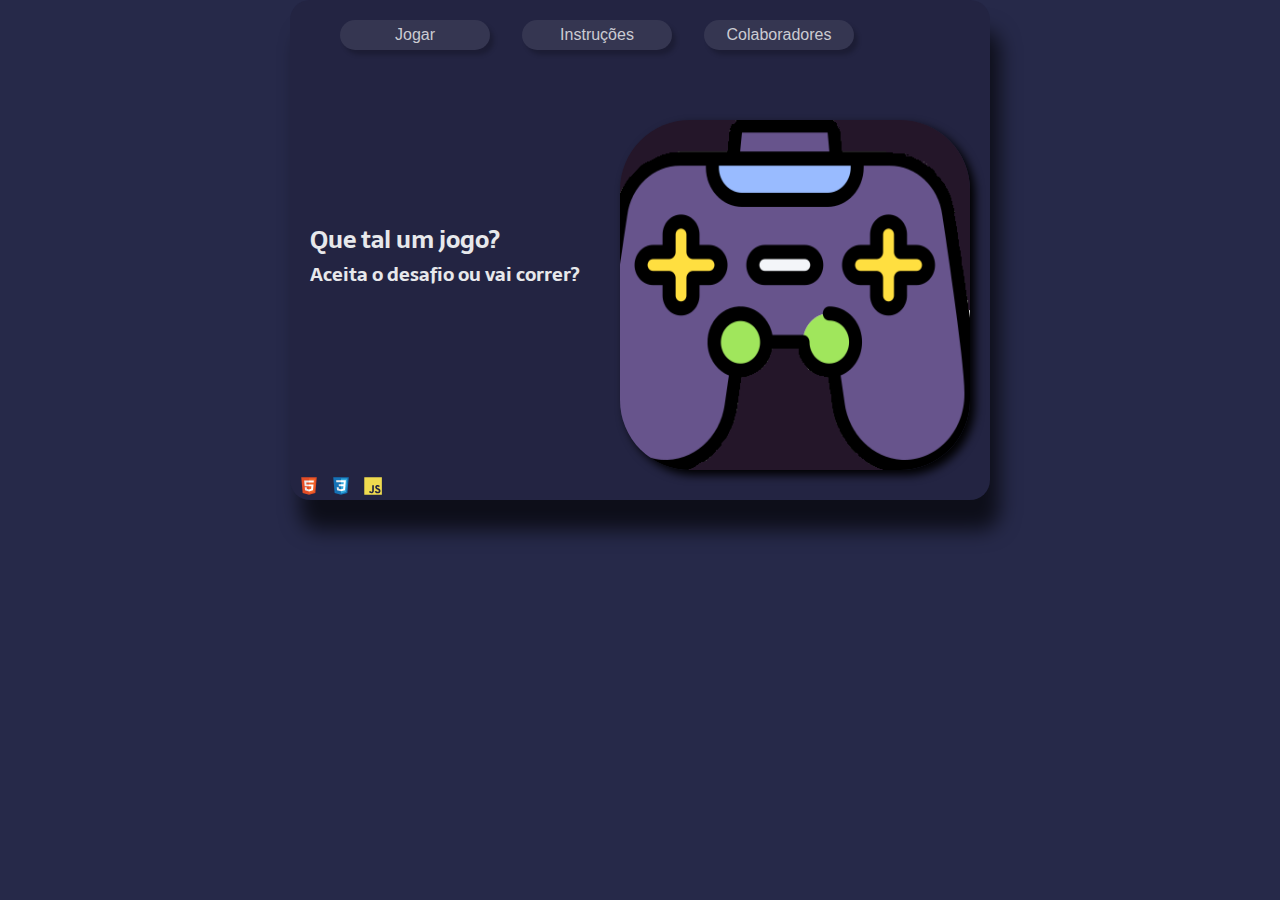
<file: index.html>
<!DOCTYPE html>
<html lang="pt-br">

<head>
    <meta charset="UTF-8">
    <meta http-equiv="X-UA-Compatible" content="IE=edge">
    <meta name="viewport" content="width=device-width, initial-scale=1.0">
    <title>Jogo da Velha</title>
    <link rel="stylesheet" href="css/style.css">
    <link rel="shortcut icon" href="./imagens/jogos.png" type="image/x-icon">
</head>

<body>
    <main class="jogo">
        <header class="navbar">
            <div>
                <button class="links">
                    <a href="jogo.html">
                        <p>Jogar</p>
                    </a>
                </button>
            </div>
            <div>
                <button class="links">
                    <a href="instrucoes.html">
                        <p>Instruções</p>
                    </a>
                </button>
            </div>
            <div>
                <button class="links">
                    <a href="colaboradores.html">
                        <p>Colaboradores</p>
                    </a>
                </button>
            </div>
        </header>

        <main class="corpo">
            <article class="texto">
                <div class="textos">
                    <h2>Que tal um jogo?</h2>
                    <h3>Aceita o desafio ou vai correr?</h3>
                </div>
            </article>
            <article>
                <div class="foto">
                    <img src="jogo.png" alt="">
                </div>
            </article>
        </main>

        <footer class="rodape">
            <img src="imagens/html5-original.svg" alt="" class="rodape-imagem">
            <img src="imagens/css3-original.svg" alt="" class="rodape-imagem">
            <img src="imagens/javascript-plain.svg" alt="" class="rodape-imagem">
        </footer>
    </main>
</body>

</html>
</file>
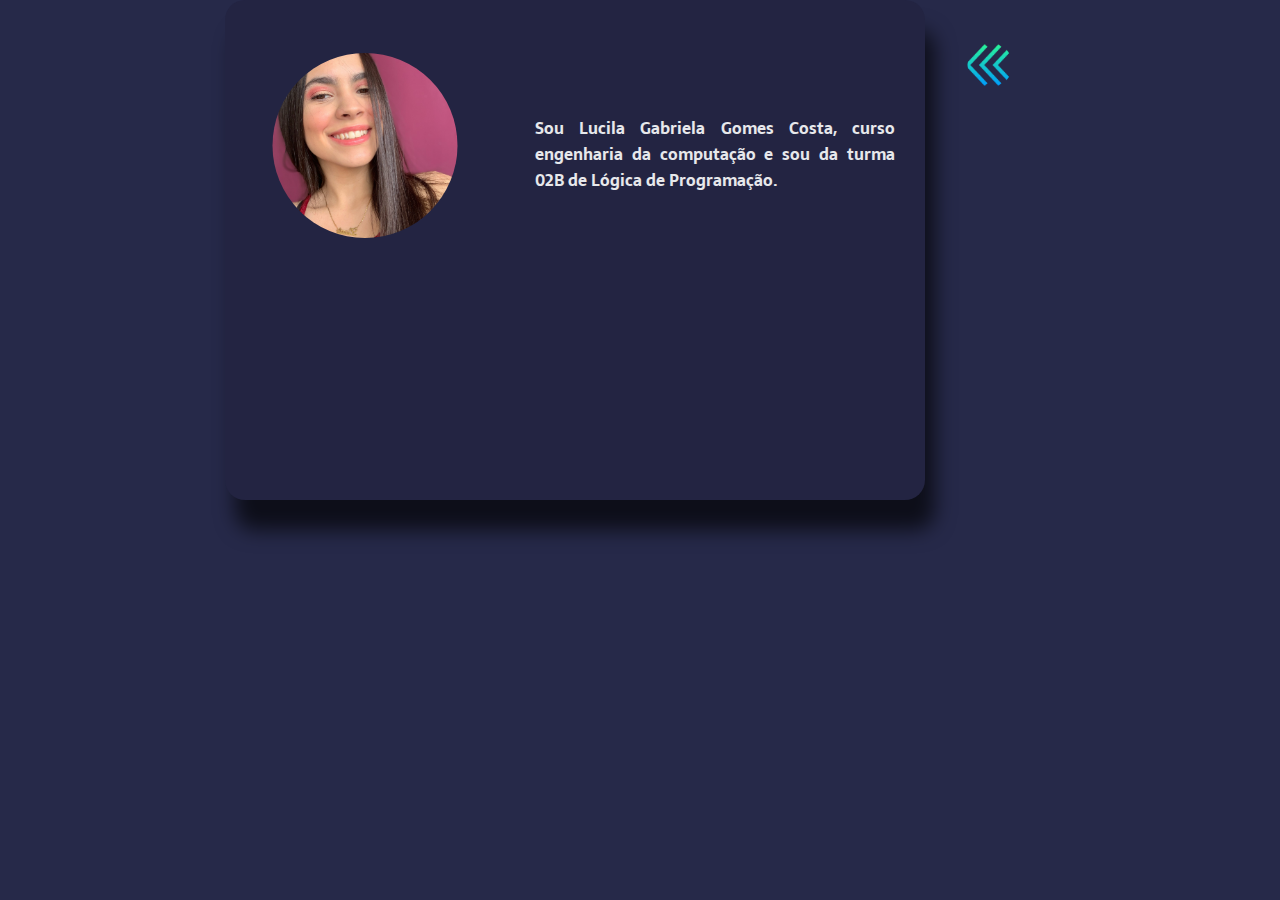
<file: colaboradores.html>
<!DOCTYPE html>
<html lang="pt-br">

<head>
    <meta charset="UTF-8">
    <meta http-equiv="X-UA-Compatible" content="IE=edge">
    <meta name="viewport" content="width=device-width, initial-scale=1.0">
    <title>Colaboradores</title>
    <link rel="stylesheet" href="css/colaboradores.css">
    <link rel="shortcut icon" href="./imagens/jogos.png" type="image/x-icon">
</head>

<body>
    <div class="colaboradores">
        <div class="foto">
            <img src="IMG_2587.JPG" alt="">
        </div>
        <div class="descricao">
            <p>Sou Lucila Gabriela Gomes Costa, curso engenharia da computação e sou da turma 02B de Lógica de
                Programação.</p>
        </div>
    </div>
    <div class="seta">
        <a href="index.html">
            <img src="avanco-rapido.png" alt="">
        </a>
    </div>
</body>

</html>
</file>
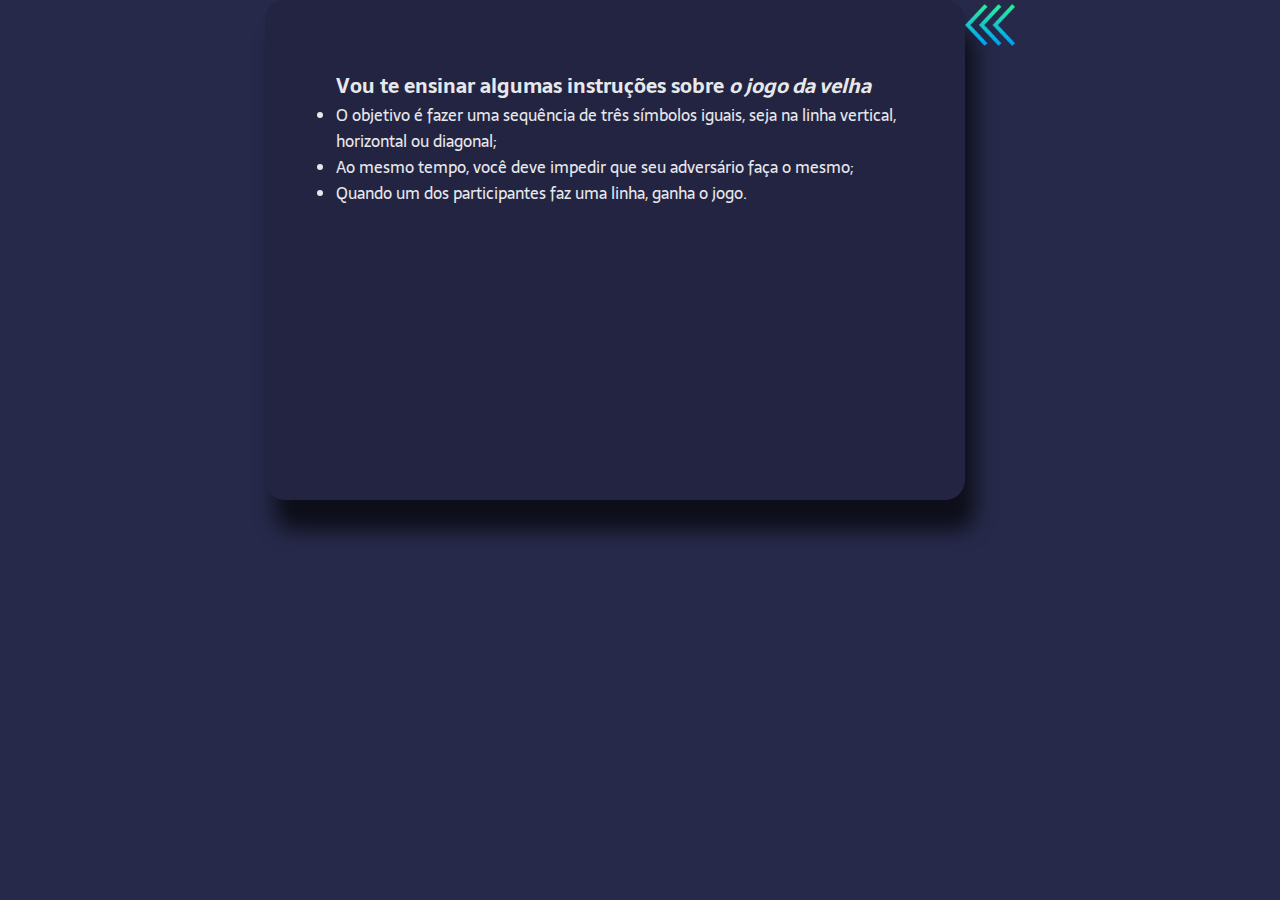
<file: instrucoes.html>
<!DOCTYPE html>
<html lang="pt-br">

<head>
    <meta charset="UTF-8">
    <meta http-equiv="X-UA-Compatible" content="IE=edge">
    <meta name="viewport" content="width=device-width, initial-scale=1.0">
    <title>Instruções do Jogo</title>
    <link rel="stylesheet" href="css/instrucoes.css">
    <link rel="shortcut icon" href="./imagens/jogos.png" type="image/x-icon">
</head>

<body>
    <main>
        <div class="instrucoes">
            <div class="texto-instrucoes">
                <h1>Vou te ensinar algumas instruções sobre <em>o jogo da velha</em></h1>
                <ul>
                    <li>
                        O objetivo é fazer uma sequência de três símbolos iguais, seja na linha vertical, horizontal ou
                        diagonal;
                    </li>
                </ul>
                <ul>
                    <li>
                        Ao mesmo tempo, você deve impedir que seu adversário faça o mesmo;
                    </li>
                </ul>
                <ul>
                    <li>
                        Quando um dos participantes faz uma linha, ganha o jogo.
                    </li>
                </ul>
            </div>
        </div>
    </main>
    <footer>
        <div class="seta">
            <a href="index.html">
                <img src="avanco-rapido.png" alt="">
            </a>
        </div>
    </footer>
</body>

</html>
</file>
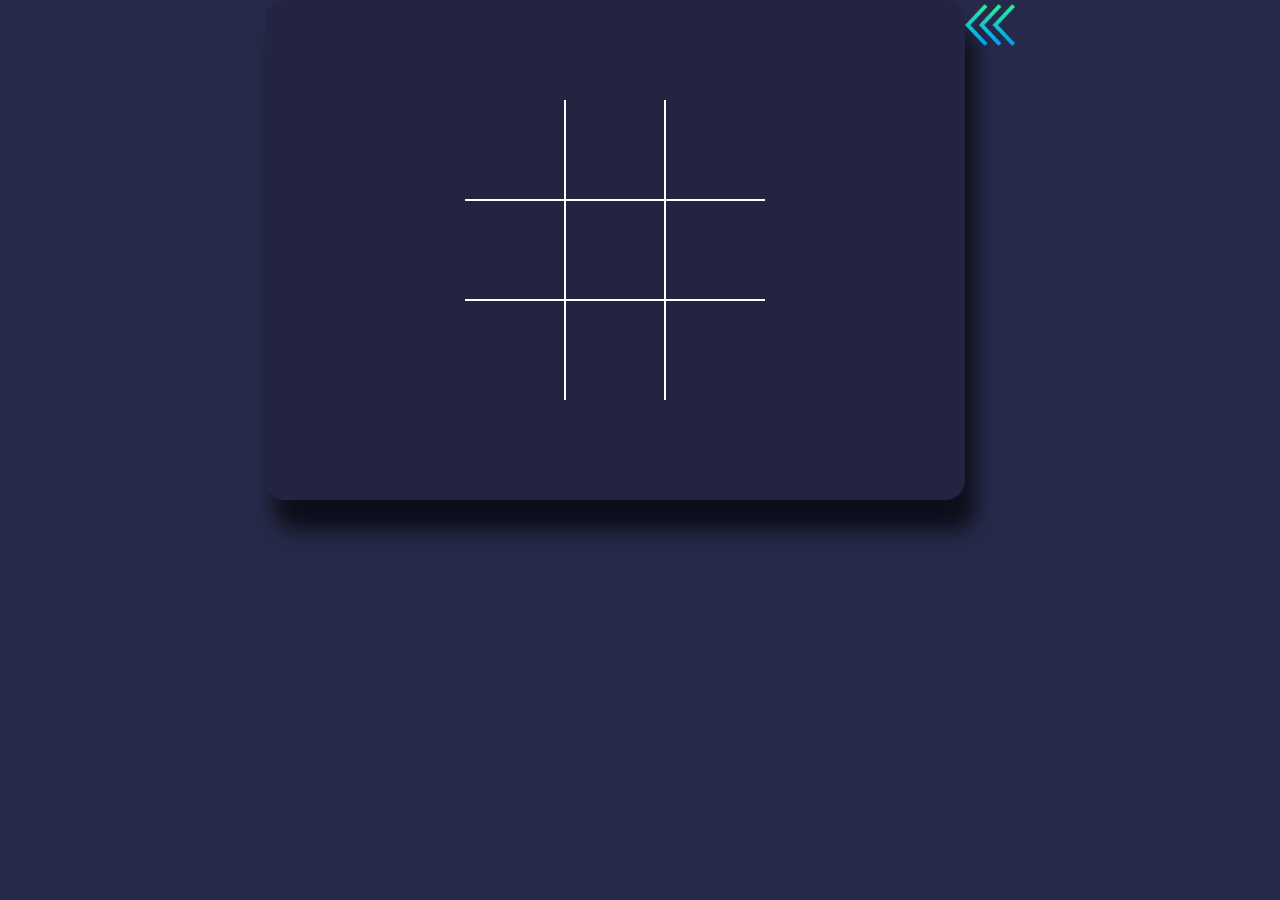
<file: jogo.html>
<!DOCTYPE html>
<html lang="pt-br">

<head>
    <meta charset="UTF-8">
    <meta http-equiv="X-UA-Compatible" content="IE=edge">
    <meta name="viewport" content="width=device-width, initial-scale=1.0">
    <title>Jogo da Velha</title>
    <link rel="stylesheet" href="css/jogo.css">
    <link rel="shortcut icon" href="./imagens/jogos.png" type="image/x-icon">
</head>

<body>
    <div class="game x" data-game>
        <div class="cell" data-cell></div>
        <div class="cell" data-cell></div>
        <div class="cell" data-cell></div>
        <div class="cell" data-cell></div>
        <div class="cell" data-cell></div>
        <div class="cell" data-cell></div>
        <div class="cell" data-cell></div>
        <div class="cell" data-cell></div>
        <div class="cell" data-cell></div>

    </div>

    <div class="winning-message" data-winning-message>
        <p class="winning-message-text" data-winning-message-text>X Venceu!</p>
        <button class="winning-message-button" data-restart-button>Reiniciar</button>
    </div>

    <div class="seta">
        <a href="index.html">
            <img src="avanco-rapido.png" alt="">
        </a>
    </div>
    <script src="js/script.js"></script>
</body>

</html>
</file>
<file: css/colaboradores.css>
@charset "UTF-8";

@import url('https://fonts.googleapis.com/css2?family=Righteous&family=Sarala:wght@400;700&display=swap');

* {
    margin: 0;
    padding: 0;
    outline: 0;
    box-sizing: border-box;
    text-decoration: none;
}

body {
    font-family: 'Sarala', sans-serif;
    font-size: 20px;
    font-size: 100%;
    font-weight: bold;
    display: flex;
    justify-content: center;
    background-color: #262949;
}

.colaboradores {
    width: 700px;
    height: 500px;
    background: #232442;
    border-radius: 20px;
    box-shadow: 10px 30px 20px rgb(0 0 0 / 66%);
    display: flex;
    flex-direction: row;
    text-align: justify;
    color: #E7E8EB;
}

img {
    width: 200px;
    margin: 40px;
    clip-path: circle(45%);
}

.descricao {
    margin: 30px;
    margin-top: 115px;
}

a img {
    width: 50px;
}
</file>
<file: css/instrucoes.css>
@charset "UTF-8";

@import url('https://fonts.googleapis.com/css2?family=Righteous&family=Sarala:wght@400;700&display=swap');

* {
    margin: 0;
    padding: 0;
    outline: 0;
    box-sizing: border-box;
    text-decoration: none;
}

body {
    font-family: 'Sarala', sans-serif;
    font-size: 20px;
    font-size: 100%;
    display: flex;
    justify-content: center;
    background-color: #262949;
}

main {
    width: 700px;
    height: 500px;
    background: #232442;
    border-radius: 20px;
    box-shadow: 10px 30px 20px rgb(0 0 0 / 66%);
    color: #E7E8EB;
    padding: 35px 15px 0px 31px;
}

h1 {
    font-size: 20px;
}

.texto-instrucoes {
    margin: 40px;
    margin-top: 35px;
}

a img {
    width: 50px;
}
</file>
<file: css/jogo.css>
@charset "UTF-8";

@import url('https://fonts.googleapis.com/css2?family=Righteous&family=Sarala:wght@400;700&display=swap');

* {
    margin: 0;
    padding: 0;
    outline: 0;
    box-sizing: border-box;
    text-decoration: none;
}

body {
    font-family: 'Sarala', sans-serif;
    font-size: 20px;
    font-size: 100%;
    display: flex;
    justify-content: center;
    background-color: #262949;
}

.game {
    width: 100vh;
    height: 100vh;
    width: 700px;
    height: 500px;
    border-radius: 20px;
    box-shadow: 10px 30px 20px rgb(0 0 0 / 66%);
    background: #232442;
    color: #E7E8EB;
    display: grid;
    justify-content: center;
    align-content: center;
    justify-items: center;
    align-items: center;
    grid-template-columns: repeat(3, auto);
}

.game.x .cell:not(.x):not(.circle):hover::after,
.game.x .cell:not(.x):not(.circle):hover::before,
.game.circle .cell:not(.x):not(.circle):hover::after,
.game.circle .cell:not(.x):not(.circle):hover::before {
    background: rgba(255, 255, 255, 0.5) !important;
}

.a img {
    /* estilização da seta de voltar */
    width: 50px;
}

/* mensagem de vitória*/
.winning-message {
    display: none;
    /* para uma div ficar "em cima" do conteudo total da pagina: */
    position: fixed;
    top: 0;
    left: 0;
    right: 0;
    bottom: 0;
    justify-content: center;
    align-items: center;
    background-color: rgb(0 0 0 / 0.5);
    flex-direction: column;
}

.winning-message button {
    font-size: 1.5rem;
    background-color: #065B6F;
    padding: 10px 15px;
    cursor: pointer;
    border-radius: 10px;
    border: none;
    color: #E7E8EB;
}

.winning-message button:hover {
    background-color: #E7E8EB;
    color: #065B6F;
}

.winning-message p {
    color: #E7E8EB;
    font-size: 2rem;
}

.show-winning-message {
    display: flex;
}

/* estrutura de células do jogo da velha */
.cell {
    width: 100px;
    height: 100px;
    background: #232442;
    border: 1px solid #fff;
    display: flex;
    justify-content: center;
    align-items: center;
    position: relative;
}

.cell.x,
.cell.circle {
    cursor: not-allowed; /* não permitir clicar */
}

.cell:nth-child(1), /* tirar bordas indesejáveis */
.cell:nth-child(2),
.cell:nth-child(3) {
    border-top: none;
}

.cell:nth-child(1),
.cell:nth-child(4),
.cell:nth-child(7) {
    border-left: none;
}

.cell:nth-child(3),
.cell:nth-child(6),
.cell:nth-child(9) {
    border-right: none;
}

.cell:nth-child(7),
.cell:nth-child(8),
.cell:nth-child(9) {
    border-bottom: none;
}

/* criação do X */
.cell.x::before, /* uma "perninha" do X*/
.cell.x::after, /* a outra "perninha" do X */
.game.x .cell:not(.x):not(.circle):hover::after,
.game.x .cell:not(.x):not(.circle):hover::before {
    content: "";
    height: calc(100px * 0.15);
    width: calc(100px * 0.9);
    background: #fff;
    position: absolute;
}

.cell.x::before,
.game.x .cell:not(.x):not(.circle):hover::before {
    transform: rotate(45deg);
}

.cell.x::after,
.game.x .cell:not(.x):not(.circle):hover::after {
    transform: rotate(-45deg);
}

/* criação do circle */
.cell.circle::before,
.cell.circle::after,
.game.circle .cell:not(.x):not(.circle):hover::after,
.game.circle .cell:not(.x):not(.circle):hover::before {
    content: "";
    height: calc(100px * 0.9);
    width: calc(100px * 0.9);
    background: #fff;
    position: absolute;
    border-radius: 50%;
}

/* tamanho da seta de voltar */
a img {
    width: 50px;
}
</file>
<file: css/style.css>
@charset "UTF-8";

@import url('https://fonts.googleapis.com/css2?family=Righteous&family=Sarala:wght@400;700&display=swap');

* { /* reset css */
    margin: 0;
    padding: 0;
    outline: 0;
    box-sizing: border-box;
    text-decoration: none;
}

body {
    font-family: 'Sarala', sans-serif;
    font-size: 20px;
    font-size: 100%;
    display: flex;
    justify-content: center;
    background-color: #262949;
}

.jogo {
    width: 700px;
    height: 500px;
    background: #232442;
    /*background-color: hsla(0, 4%, 84%, 0.412);*/
    border-radius: 20px;
    box-shadow: 10px 30px 20px rgb(0 0 0 / 66%);
}

.navbar {
    display: flex;
    align-items: center;
    list-style: none;
    gap: 2rem;
    padding-left: 50px;
    padding-top: 20px;
}

.links {
    font-size: 16px;
    background-color: hsla(0, 4%, 84%, 0.1);
    border: 0;
    padding: 5px;
}

button {
    background-color: hsla(0, 4%, 84%);
    box-shadow: 4px 5px 4px rgba(0, 0, 0, 0.205);
    border-radius: 50px;
    width: 150px;
    height: 30px;
}

button a {
    color: rgba(255, 255, 255, 0.753);
    ;
}

button:hover {
    border-radius: 50px;
    background-color: #000;
    transition-duration: 1s;
}

.corpo {
    margin-top: 70px;
    display: flex;
    flex-direction: row;
    justify-content: space-around;
}

.foto img {
    width: 350px;
    height: 350px;
    /*background: url(/jogo.png);*/
    border-radius: 70px;
    box-shadow: 5px 5px 10px #000;
}

.texto {
    display: flex;
    flex-direction: column;
    color: linear-gradient(68.15deg, #2F2325 16.62%, #8E5D52 85.61%);
    margin-top: 100px;
    color: #E7E8EB;
}

.rodape-imagem {
    height: 23px;
    justify-content: center;
    padding-left: 10px;
    padding-bottom: 5px;
}

/* #722D2D
</file>
